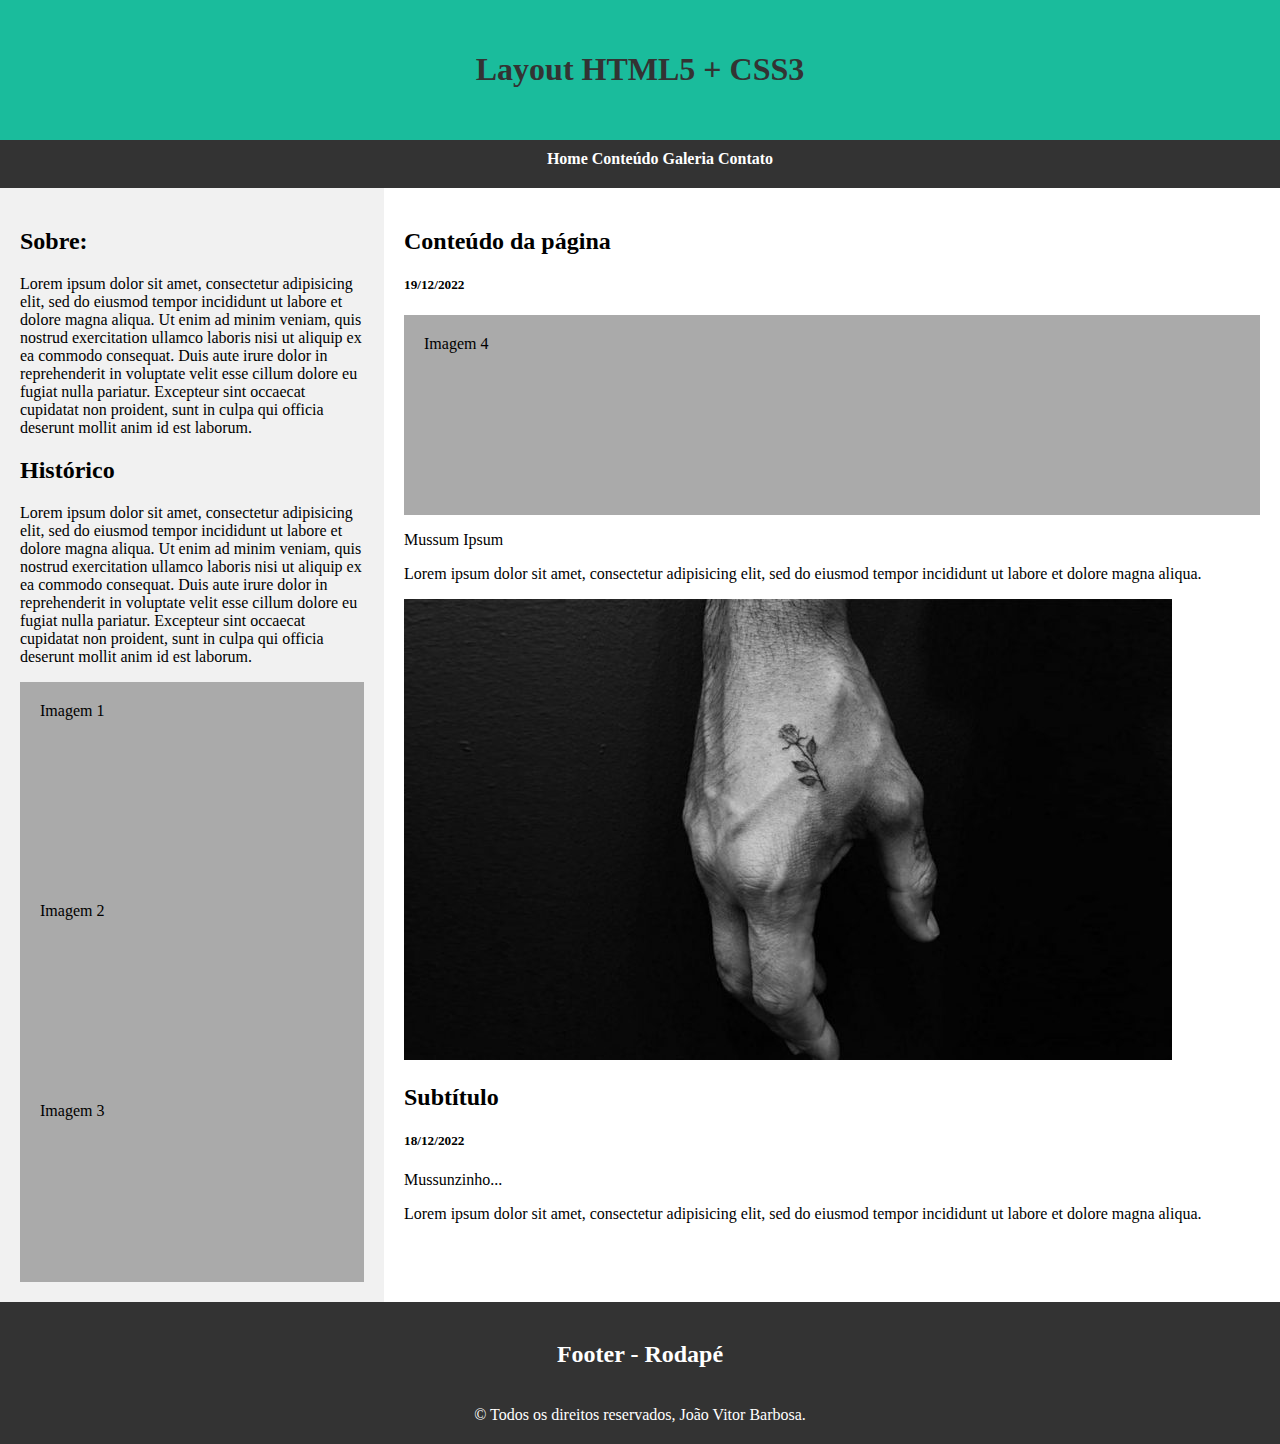
<file: src/index.html>
<!DOCTYPE html>
<!--
Click nbfs://nbhost/SystemFileSystem/Templates/Licenses/license-default.txt to change this license
Click nbfs://nbhost/SystemFileSystem/Templates/ClientSide/html.html to edit this template
-->
<html lang="pt-br">
<head>
    <title>Layout Responsivo</title>
    <meta charset="UTF-8">
    <meta content="Prof. Jair Ferraz" name="author">
    <meta content="responsividade, css3, html5. Senac Tech"
          name="keywords">
    <meta content="Layout de página responsiva com HTML5 e CSS3"
          name="description">
    <meta content="width=device-width, initial-scale=1.0"
          name="viewport">
    <link href="style.css" rel="stylesheet"/>
</head>
<body>
<header>
    <h1>Layout HTML5 + CSS3</h1>
</header>
<nav>
    <ul>
        <li><a href="index.html">Home</a></li>
        <li><a href="#">Conteúdo</a></li>
        <li><a href="#">Galeria</a></li>
        <li><a href="contato.html">Contato</a></li>
    </ul>
</nav>
<div class="container">
    <div class="esquerda">
        <h2>Sobre:</h2>
        <p>
            Lorem ipsum dolor sit amet, consectetur adipisicing elit, sed do eiusmod tempor incididunt ut labore et
            dolore magna aliqua. Ut enim ad minim veniam, quis nostrud exercitation ullamco laboris nisi ut aliquip ex
            ea commodo consequat. Duis aute irure dolor in reprehenderit in voluptate velit esse cillum dolore eu fugiat
            nulla pariatur. Excepteur sint occaecat cupidatat non proident, sunt in culpa qui officia deserunt mollit
            anim id est laborum.
        </p>
        <h2>Histórico</h2>
        <p>
            Lorem ipsum dolor sit amet, consectetur adipisicing elit, sed do eiusmod tempor incididunt ut labore et
            dolore magna aliqua. Ut enim ad minim veniam, quis nostrud exercitation ullamco laboris nisi ut aliquip ex
            ea commodo consequat. Duis aute irure dolor in reprehenderit in voluptate velit esse cillum dolore eu fugiat
            nulla pariatur. Excepteur sint occaecat cupidatat non proident, sunt in culpa qui officia deserunt mollit
            anim id est laborum.
        </p>
        <div class="imgFake" style="height: 200px">
            Imagem 1
        </div>
        <div class="imgFake" style="height: 200px">
            Imagem 2
        </div>
        <div class="imgFake" style="height: 200px">
            Imagem 3
        </div>
    </div><!-- fim da div esquerda -->
    <div class="conteudo">
        <h2>Conteúdo da página</h2>
        <h5>19/12/2022</h5>
        <div class="imgFake" style="height: 200px;">
            Imagem 4
        </div>
        <p>Mussum Ipsum</p>
        <p>
            Lorem ipsum dolor sit amet, consectetur adipisicing elit, sed do eiusmod tempor incididunt ut labore et
            dolore magna aliqua.
        </p>
        <picture>
            <source media="(min-width: 600px)" srcset="./imagens/imgMedia.jpg">
            <source media="(min-width: 465px)" srcset="./imagens/imgPequena.jpg">
            <img alt="Caminho entre árvores" src="./imagens/caminho.jpg"
                 style="max-width: 100%; height: auto;">
        </picture>
        <br/>
        <h2>Subtítulo</h2>
        <h5>18/12/2022</h5>
        <p>Mussunzinho...</p>
        <p>
            Lorem ipsum dolor sit amet, consectetur adipisicing elit, sed do eiusmod tempor incididunt ut labore et
            dolore magna aliqua.
        </p>
    </div><!-- fim div conteudo -->
    <footer class="footer">
        <h2>Footer - Rodapé</h2>
        <br/>
        &COPY; Todos os direitos reservados, João Vitor Barbosa.
    </footer>
</div><!-- fim do container -->
</body>
</html>
</file>
<file: src/style.css>
/*
Click nbfs://nbhost/SystemFileSystem/Templates/Licenses/license-default.txt to change this license
Click nbfs://nbhost/SystemFileSystem/Templates/ClientSide/css.css to edit this template
*/
/* 
    Created on : 19/12/2022, 18:14:31
    Author     : jbferraz
*/

* {
  box-sizing: border-box;
}

body {
  font-family: Verdana;
  margin: 0;
}

nav {
  text-align: center;
  background-color: #333;
  width: 100%;
  height: 3rem;
}

nav a {
  transition: 400ms;
  text-decoration: none;
  color: white;
  font-weight: bold;
}

nav a:hover {
  color: #1abc9c;
  text-decoration: underline;
  font-size: 150%;
}

nav ul {
  margin: 0;
  padding-top: 10px;
  padding-bottom: 10px;
}

nav li {
  list-style-type: none;
  display: inline;
  color: white;
}

header {
  padding: 30px;
  text-align: center;
  background-color: #1abc9c;
  color: #333;
}

.container {
  display: flex;
  flex-wrap: wrap;
}

.esquerda {
  flex: 30%;
  background-color: #f1f1f1;
  padding: 20px;
}

.conteudo {
  flex: 70%;
  padding: 20px;
}

.imgFake {
  background-color: #aaa;
  width: 100%;
  padding: 20px;
}

.footer {
  flex: 100%;
  padding: 20px;
  background-color: #333;
  text-align: center;
  color: white;
}

@media screen and (max-width: 700px) {
  .container,
  nav {
    flex-direction: column;
  }
  nav a:hover {
    color: green;
  }
  header {
    background-color: green;
  }
}

@media screen and (max-width: 400px) {
  nav {
    height: 100%;
  }
  nav li {
    display: block;
  }
}

/*CSS do form*/
.row:after {
  content: "";
  display: table;
  clear: both;
}

.label {
  float: left;
  width: 25%;
  margin-top: 6px;
}

.input {
  float: left;
  width: 75%;
  margin-top: 6px;
}
/*para todos os inputs*/
input {
  color: purple;
}
/*específicos para alguns inputs*/
input[type="text"],
input[type="email"],
input[type="password"] {
  width: 100%;
  padding: 12px;
  border: 1px solid #ccc;
  border-radius: 5px;
}
input[type="submit"] {
  background-color: #4caf50;
  float: right;
  color: white;
  border-radius: 5px;
  border: none;
  cursor: pointer;
  padding: 12px 20px;
  margin: 5px;
}
input[type="submit"]:hover {
  background-color: #45a049;
}
input[type="reset"] {
  background-color: #af4c4c;
  float: right;
  color: white;
  border-radius: 5px;
  border: none;
  cursor: pointer;
  padding: 12px 20px;
  margin: 5px;
}
input[type="reset"]:hover {
  background-color: #eb6767;
}
</file>
